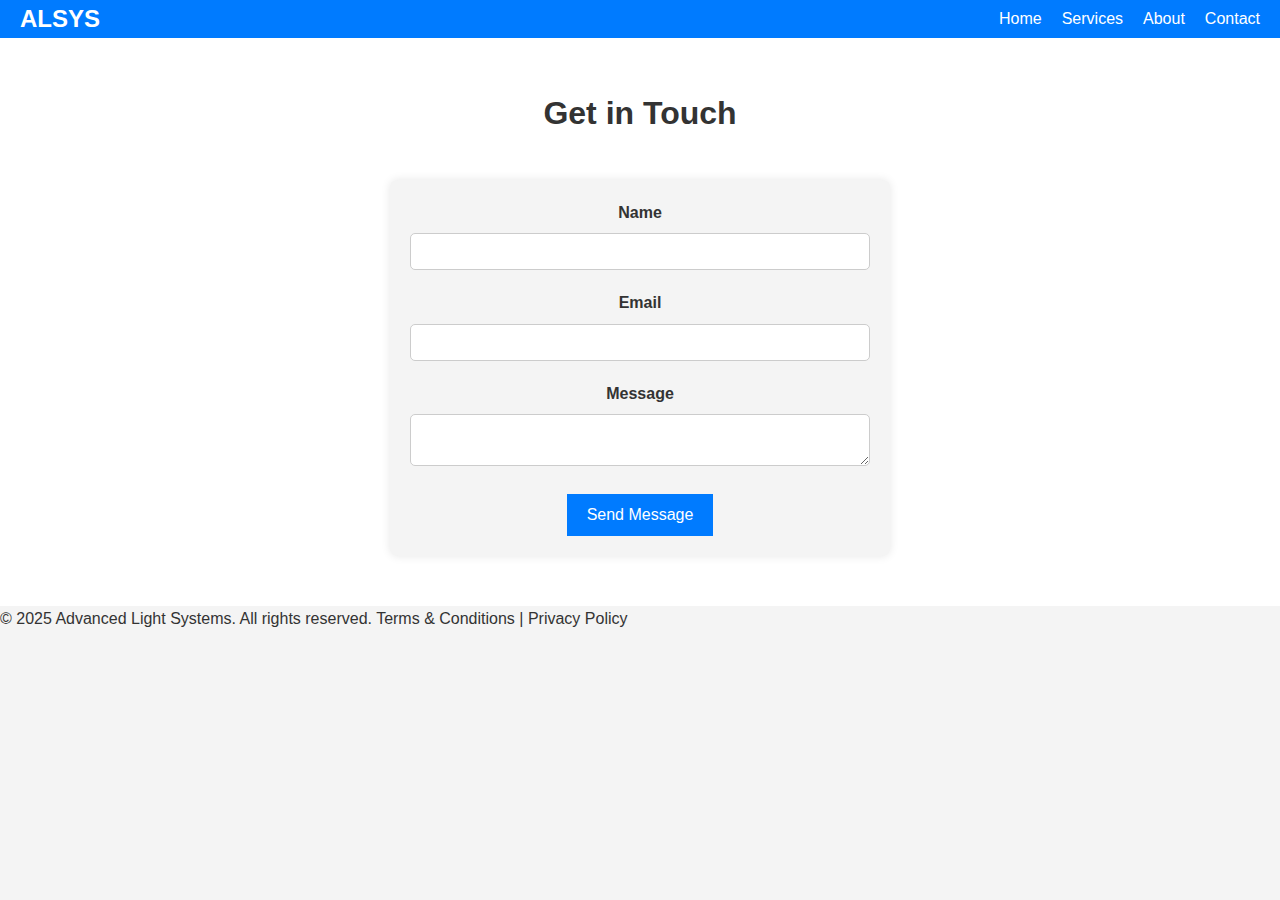
<file: Contact Page.html>
<!DOCTYPE html>
<html lang="en">
<head>
    <meta charset="UTF-8">
    <meta name="viewport" content="width=device-width, initial-scale=1.0">
    <title>Contact - ALSYS</title>
    <link rel="stylesheet" href="style.css">
</head>
<body>
    <header>
        <div class="logo">ALSYS</div>
        <nav>
            <ul>
                <li><a href="index.html">Home</a></li>
                <li><a href="services.html">Services</a></li>
                <li><a href="about.html">About</a></li>
                <li><a href="contact.html">Contact</a></li>
            </ul>
        </nav>
    </header>

    <section id="contact">
        <h1>Get in Touch</h1>
        <form action="mailto:anar@alsys.co.za" method="post" enctype="text/plain">
            <label for="name">Name</label>
            <input type="text" id="name" name="name" required><br>
            <label for="email">Email</label>
            <input type="email" id="email" name="email" required><br>
            <label for="message">Message</label>
            <textarea id="message" name="message" required></textarea><br>
            <button type="submit">Send Message</button>
        </form>
    </section>

    <footer>
        <p>&copy; 2025 Advanced Light Systems. All rights reserved. <a href="terms-conditions.html">Terms & Conditions</a> | <a href="privacy-policy.html">Privacy Policy</a></p>
    </footer>
    
</body>
</html>
</file>
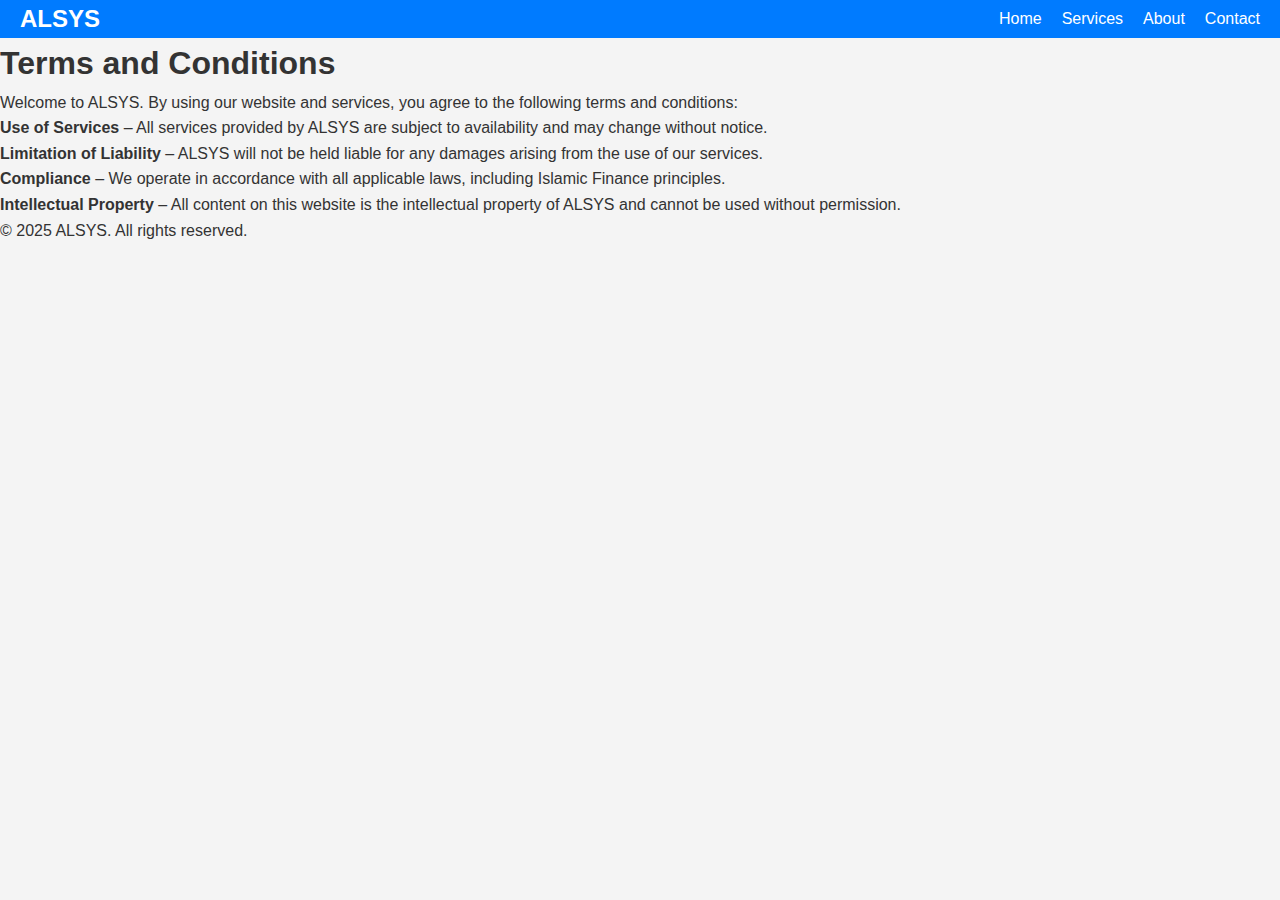
<file: Terms and Conditions.html>
<!DOCTYPE html>
<html lang="en">
<head>
    <meta charset="UTF-8">
    <meta name="viewport" content="width=device-width, initial-scale=1.0">
    <title>Terms and Conditions - ALSYS</title>
    <link rel="stylesheet" href="style.css">
</head>
<body>
    <header>
        <div class="logo">ALSYS</div>
        <nav>
            <ul>
                <li><a href="index.html">Home</a></li>
                <li><a href="services.html">Services</a></li>
                <li><a href="about.html">About</a></li>
                <li><a href="contact.html">Contact</a></li>
            </ul>
        </nav>
    </header>

    <section id="terms">
        <h1>Terms and Conditions</h1>
        <p>Welcome to ALSYS. By using our website and services, you agree to the following terms and conditions:</p>
        <ul>
            <li><strong>Use of Services</strong> – All services provided by ALSYS are subject to availability and may change without notice.</li>
            <li><strong>Limitation of Liability</strong> – ALSYS will not be held liable for any damages arising from the use of our services.</li>
            <li><strong>Compliance</strong> – We operate in accordance with all applicable laws, including Islamic Finance principles.</li>
            <li><strong>Intellectual Property</strong> – All content on this website is the intellectual property of ALSYS and cannot be used without permission.</li>
        </ul>
    </section>

    <footer>
        <p>© 2025 ALSYS. All rights reserved.</p>
    </footer>
</body>
</html>
</file>
<file: style.css>
/* Global Styles */
* {
    margin: 0;
    padding: 0;
    box-sizing: border-box;
}

body {
    font-family: Arial, sans-serif;
    line-height: 1.6;
    background-color: #f4f4f4;
    color: #333;
}

h1, h2, h3 {
    font-family: 'Arial', sans-serif;
    color: #333;
}

a {
    text-decoration: none;
    color: #333;
}

/* Header Styles */
header {
    background-color: #007BFF;
    color: white;
    padding: 10px 0;
    display: flex;
    justify-content: space-between;
    align-items: center;
    padding: 0 20px;
}

header .logo {
    font-size: 1.5rem;
    font-weight: bold;
}

nav ul {
    list-style: none;
    display: flex;
    gap: 20px;
}

nav ul li a {
    color: white;
    font-size: 1rem;
    font-weight: 500;
}

nav ul li a:hover {
    color: #f4f4f4;
}

/* Hero Section */
#hero {
    background: url('tech-bg.jpg') no-repeat center center/cover;
    color: white;
    text-align: center;
    padding: 100px 20px;
}

#hero h1 {
    font-size: 2.5rem;
    margin-bottom: 20px;
}

#hero p {
    font-size: 1.25rem;
    margin-bottom: 20px;
}

#hero button {
    background-color: #007BFF;
    color: white;
    padding: 10px 20px;
    border: none;
    font-size: 1rem;
    cursor: pointer;
    border-radius: 5px;
}

#hero button a {
    color: white;
    text-decoration: none;
}

#hero button:hover {
    background-color: #0056b3;
}

/* Services Section */
#services {
    padding: 50px 20px;
    text-align: center;
    background-color: #ffffff;
}

#services h2 {
    font-size: 2rem;
    margin-bottom: 40px;
}

.service {
    margin-bottom: 30px;
}

.service h3 {
    font-size: 1.5rem;
    margin-bottom: 10px;
}

.service p {
    font-size: 1rem;
}

.service img {
    max-width: 50px;
    margin-bottom: 10px;
}

/* Islamic Finance Compliance Disclaimer */
#disclaimer {
    background-color: #e9ecef;
    padding: 30px;
    margin: 30px 0;
    text-align: center;
    font-size: 1rem;
}

#disclaimer h3 {
    font-size: 1.5rem;
    margin-bottom: 20px;
}

/* Contact Section */
#contact {
    padding: 50px 20px;
    text-align: center;
    background-color: #ffffff;
}

#contact h1 {
    font-size: 2rem;
    margin-bottom: 40px;
}

form {
    max-width: 500px;
    margin: 0 auto;
    background-color: #f4f4f4;
    padding: 20px;
    border-radius: 8px;
    box-shadow: 0 0 10px rgba(0, 0, 0, 0.1);
}

form label {
    display: block;
    margin-bottom: 8px;
    font-weight: 600;
}

form input,
form textarea {
    width: 100%;
    padding: 10px;
    margin-bottom: 20px;
    border: 1px solid #ccc;
    border-radius: 5px;
}

form button {
    background-color: #007BFF;
    color: white;
    padding: 12px 20px;
    border: none;
    font-size: 1rem;
    cursor: pointer;
    border-radius:
</file>
